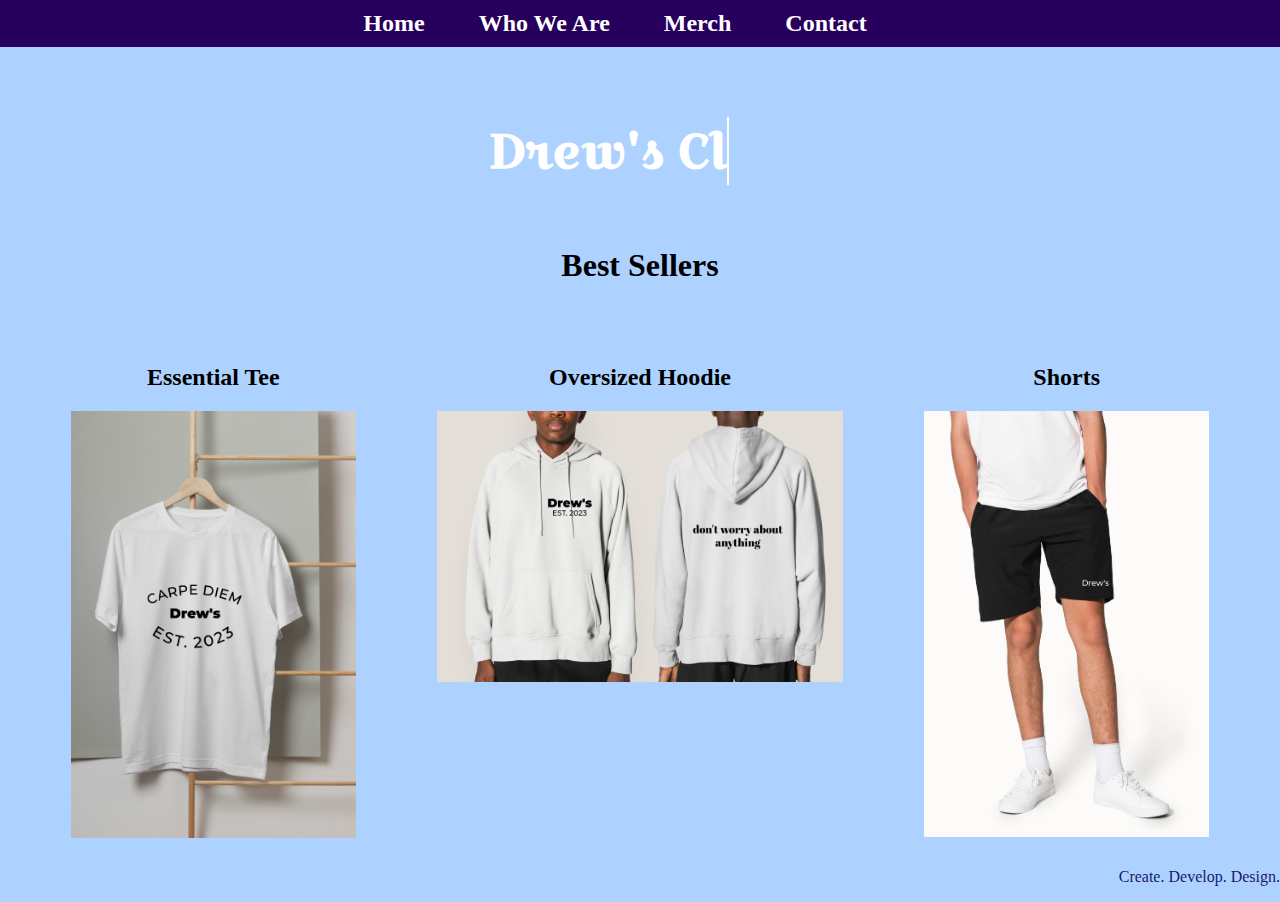
<file: index.html>
<!DOCTYPE html>
<html lang="en">

<head>
  <meta charset="UTF-8">
  <meta name="viewport" content="width=device-width, initial-scale=1.0">
  <title>Drew's Clothing Co</title>
  <link rel="stylesheet" href="./style.css">
  <link rel="preconnect" href="https://fonts.googleapis.com">
  <link rel="preconnect" href="https://fonts.gstatic.com" crossorigin>
  <link href="https://fonts.googleapis.com/css2?family=Croissant+One&family=Libre+Baskerville&display=swap" rel="stylesheet">
</head>

<body>
  <div class="main">

    <div class="brand">
        <div class="text-overlay">
            <h1 class="animated-text"></h1>
        </div>
    </div>
    <script src="script.js"></script>
    
    <div>
        <ul class="navbar">
            <li><a href="index.html">Home</a></li>
            <li><a href="about.html">Who We Are</a></li>
            <li><a href="http://localhost:4242/checkout.html">Merch</a></li>
            <li><a href="contact.html">Contact</a></li>
        </ul>
    </div>
  </div>

  <h1 id="bestSellers">Best Sellers</h1>
  <div class="flex-container">
    <div class="flex-item">
      <h2>Essential Tee</h2>
      <img id="tee" src="assets/images/Tee.png" alt="Image by Freepik">
    </div>
    <div class="flex-item">
      <h2>Oversized Hoodie</h2>
      <img id="hoodie" src="assets/images/hoodie.png" alt="Image by Freepik">
    </div>
    <div class="flex-item">
      <h2>Shorts</h2>
      <img id="shorts" src="assets/images/shorts.png" alt="">
    </div>
  </div>
  


  <footer>
    <p>Create. Develop. Design.</p>
  </footer>
</body>

</html>
</file>
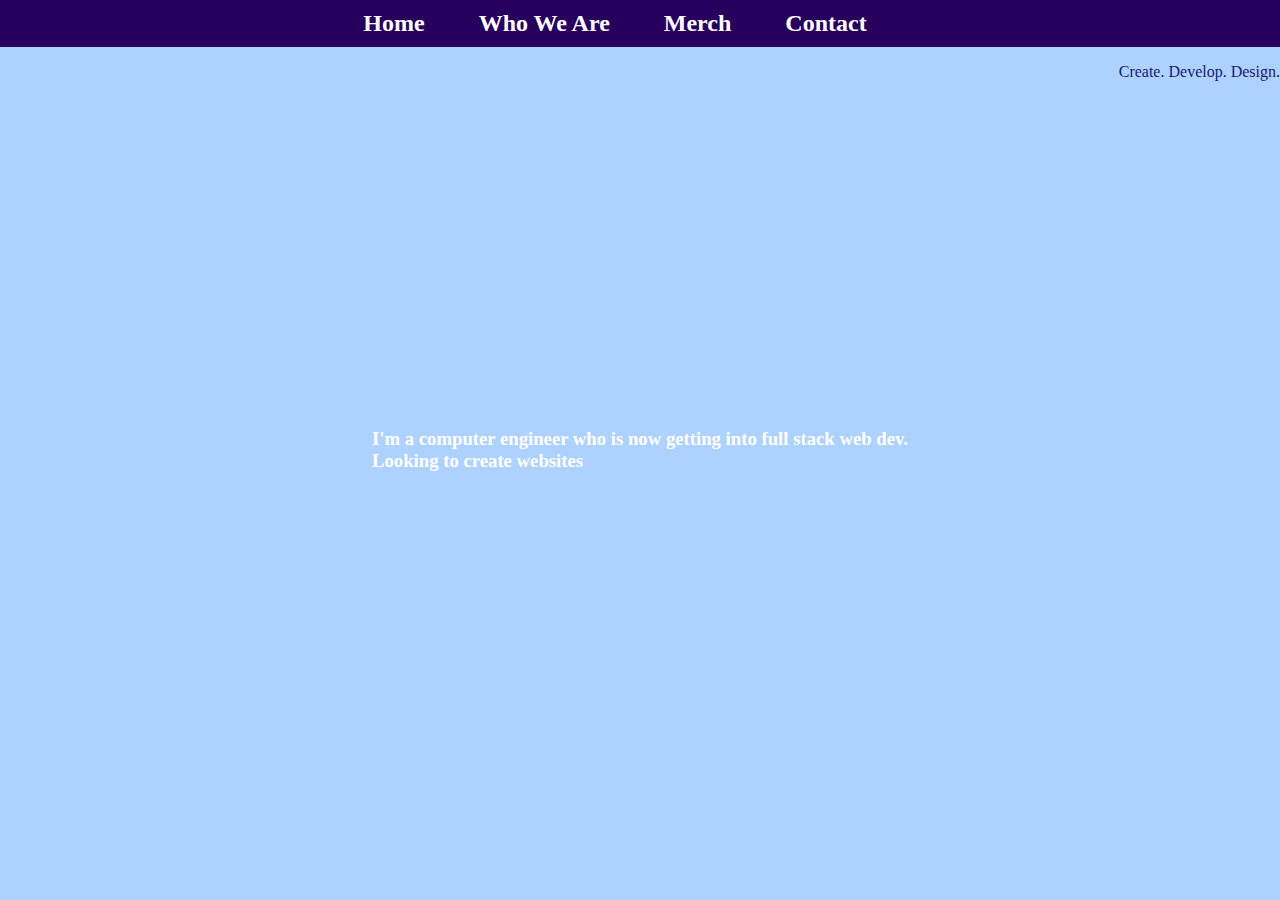
<file: about.html>
<!DOCTYPE html>
<html lang="en">

<head>
  <meta charset="UTF-8">
  <meta name="viewport" content="width=device-width, initial-scale=1.0">
  <title>About Me</title>
  <link rel="stylesheet" href="./style.css">

</head>

<body>

  <div class="about-me">
    <div class="description">
      <h3>I'm a computer engineer who is now getting into full stack web dev. <br /> Looking to create websites </h3>
    </div>
    
    <div>
      <ul class="navbar">
          <li><a href="index.html">Home</a></li>
          <li><a href="about.html">Who We Are</a></li>
          <li><a href="Merch.html">Merch</a></li>
          <li><a href="contact.html">Contact</a></li>
      </ul>
  </div>
    
  </div>
  <footer>
    <p>Create. Develop. Design.</p>
  </footer>
</body>

</html>
</file>
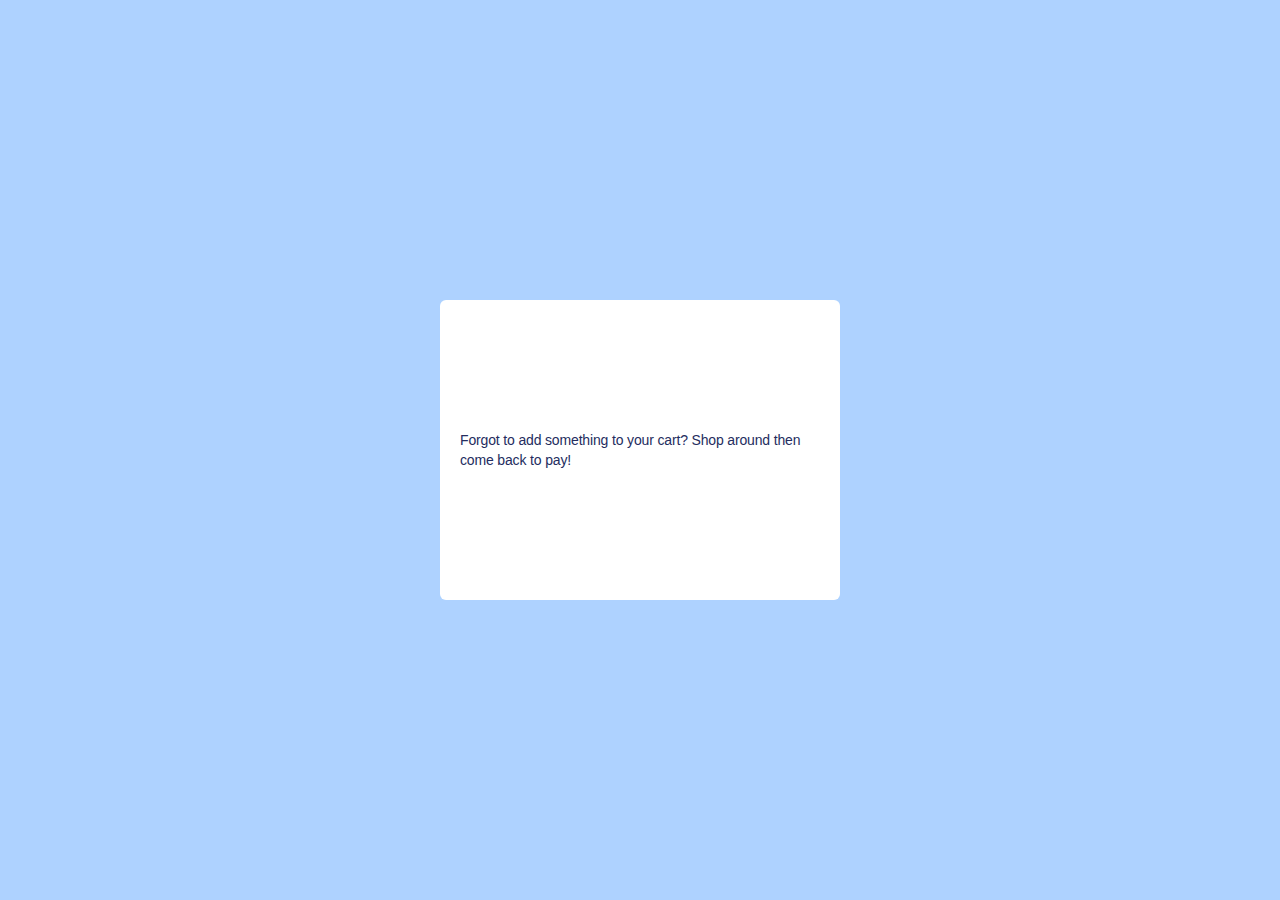
<file: cancel.html>
<!DOCTYPE html>
<html>
<head>
  <title>Checkout canceled</title>
  <link rel="stylesheet" href="stripe.css">
</head>
<body>
  <section>
    <p>Forgot to add something to your cart? Shop around then come back to pay!</p>
  </section>
</body>
</html>
</file>
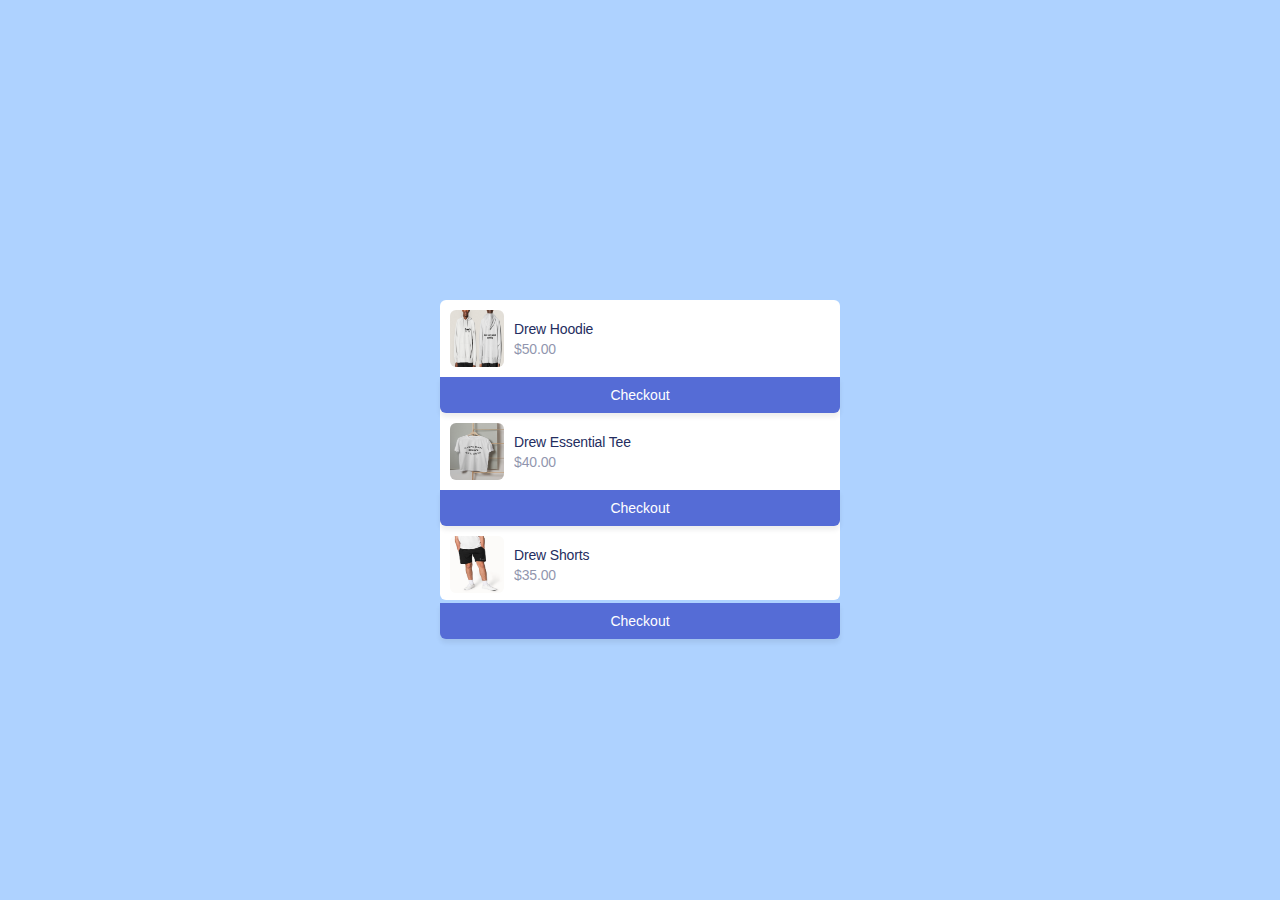
<file: checkout.html>
<!DOCTYPE html>
<html>
  <head>
    <title>Buy cool new product</title>
    <link rel="stylesheet" href="stripe.css">
    <script src="https://js.stripe.com/v3/"></script>
  </head>
  <body>
    <section>
      <div class="product">
        <img src="assets/images/hoodie.png" alt="The cover of Stubborn Attachments" />
        <div class="description">
          <h3>Drew Hoodie</h3>
          <h5>$50.00</h5>
        </div>
      </div>
      <form action="/hoodie-buy" method="POST">
        <button type="submit" id="checkout-button">Checkout</button>
      </form>

      <div class="product">
        <img src="assets/images/Tee.png" alt="The cover of Stubborn Attachments" />
        <div class="description">
          <h3>Drew Essential Tee</form></h3>
          <h5>$40.00</h5>
        </div>
      </div>
      <form action="/tee-buy" method="POST">
        <button type="submit" id="checkout-button">Checkout</button>
      </form>

      <div class="product">
        <img src="assets/images/shorts.png" alt="The cover of Stubborn Attachments" />
        <div class="description">
          <h3>Drew Shorts</h3>
          <h5>$35.00</h5>
        </div>
      </div>
      <form action="/short-buy" method="POST">
        <button type="submit" id="checkout-button">Checkout</button>
      </form>
    </section>
  </body>
</html>
</file>
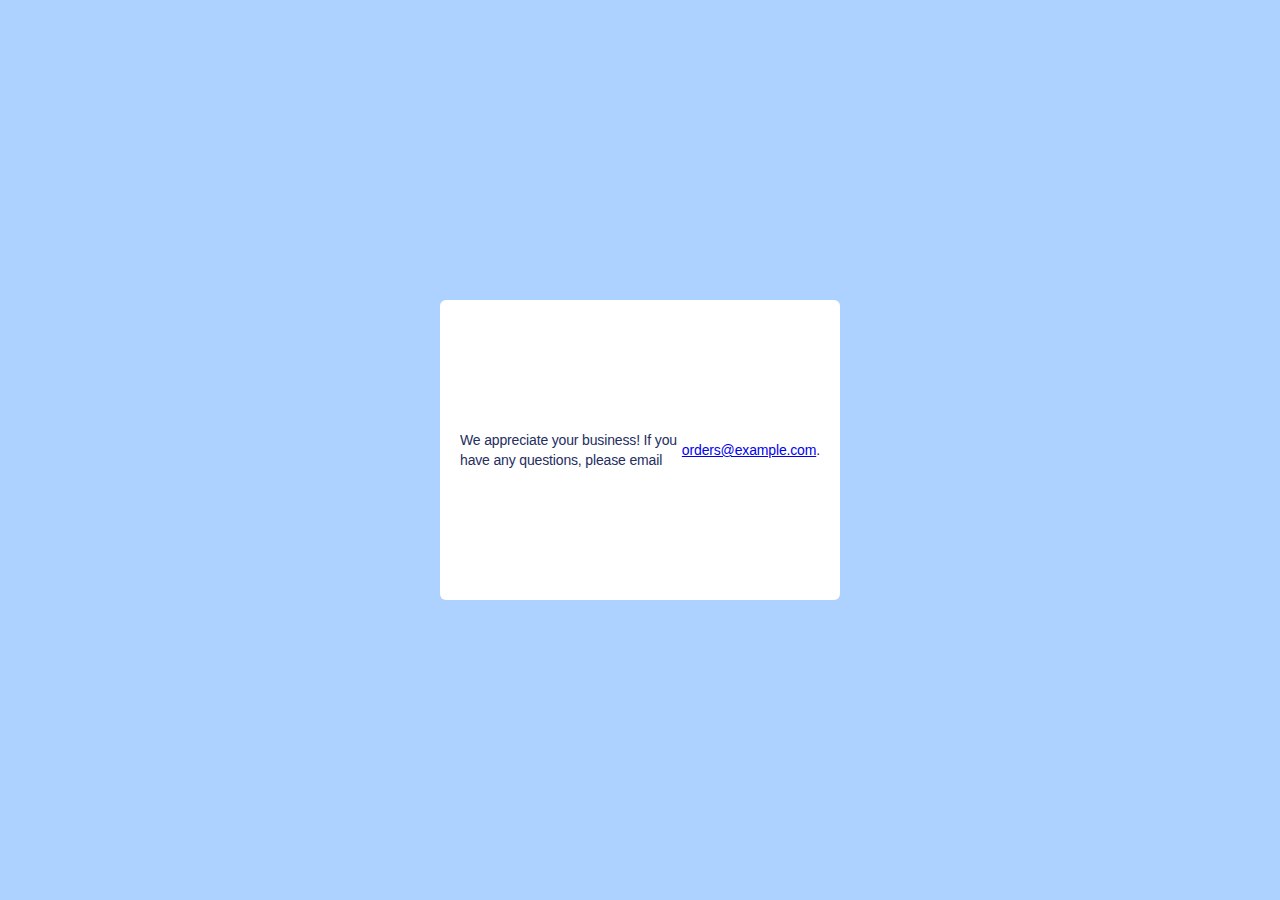
<file: success.html>
<!DOCTYPE html>
<html>
<head>
  <title>Thanks for your order!</title>
  <link rel="stylesheet" href="stripe.css">
</head>
<body>
  <section>
    <p>
      We appreciate your business! If you have any questions, please email
      <a href="mailto:orders@example.com">orders@example.com</a>.
    </p>
  </section>
</body>
</html>
</file>
<file: style.css>
body {
        margin: 0; /* Remove default margin */
        padding: 0; /* Remove default padding */
        background-color: rgb(174, 210, 255);
    }
    
    .main {
        flex: 1;
    }

    .navbar {
        list-style: none;
        margin: 0;
        padding: 10px;
        background-color: #27005D;
        text-align: center;
    }

    .navbar li {
        display: inline;
        margin-right: 50px; /* Adjust as needed for spacing between items */
    }

    .navbar a {
        text-decoration: none;
        color: #fff;
        font-weight: bold;
        font-size: 24px;
    }

    /* Style for the navbar links on hover */
    .navbar li a:hover {
        color: #a67add; /* Change the color on hover */
    }

  .text-overlay {
    position: absolute; /* Position the text absolutely within the container */
    top: 5%; /* Align the text vertically at the center */
    left: 35%; /* Align the text horizontally at the center */
    /* background-color: rgba(0, 0, 0, 0.5); Background color with opacity for readability */
    padding: 40px; /* Add padding to the text for better visibility */
    color: #fff; /* Text color */
  }
  
  .animated-text {
    font-family: Croissant One, sans-serif;
    font-size: 3rem;
    color: #fff;
    white-space: nowrap;
    overflow: hidden;
    border-right: 2px solid #fff; /* Typing cursor effect */
    animation: typing 3s steps(22) infinite;
  }
  
  @keyframes typing {
    0% {
      width: 0;
    }
    100% {
      width: 100%;
    }
  }


  .flex-container {
    display: flex;
    justify-content: space-between;
    margin-top: 50px;
    align-items: flex-start;
    flex-wrap: wrap;
 }
 #bestSellers {
  text-align: center;
  margin-top: 200px;
}
 .flex-item {
    flex: 1;
    text-align: center;
    margin: 10px;
 }

 #tee {
  width: 70%;
  height: auto;
 }
 
 #hoodie{
  width: 100%;
  height: auto;
 }

 #shorts {
  width: 70%;
  height: auto;
 }
  footer {
    text-align: right;
    color: midnightblue;
  }

  /* ------------------- About Me ----------------------*/

  .about-me {
    flex: 1;
  }

  .description {
      position: absolute; /* Position the text absolutely within the container */
      top: 50%; /* Align the text vertically at the center */
      left: 50%; /* Align the text horizontally at the center */
      transform: translate(-50%, -50%); /* Adjust to center the text properly */
      /* background-color: rgba(0, 0, 0, 0.5); Background color with opacity for readability */
      padding: 40px; /* Add padding to the text for better visibility */
      color: #fff; /* Text color */
    }
</file>
<file: stripe.css>
body {
    display: flex;
    justify-content: center;
    align-items: center;
    background: rgb(174, 210, 255);
    font-family: -apple-system, BlinkMacSystemFont, 'Segoe UI', 'Roboto',
    'Helvetica Neue', 'Ubuntu', sans-serif;
    height: 100vh;
    margin: 0;
    -webkit-font-smoothing: antialiased;
    -moz-osx-font-smoothing: grayscale;
  }
  section {
    background: #ffffff;
    display: flex;
    flex-direction: column;
    width: 400px;
    height: 300px;
    border-radius: 6px;
    justify-content: space-between;
  }
  .product {
    display: flex;
  }
  .description {
    display: flex;
    flex-direction: column;
    justify-content: center;
  }
  p {
    font-style: normal;
    font-weight: 500;
    font-size: 14px;
    line-height: 20px;
    letter-spacing: -0.154px;
    color: #242d60;
    height: 100%;
    width: 100%;
    padding: 0 20px;
    display: flex;
    align-items: center;
    justify-content: center;
    box-sizing: border-box;
  }
  img {
    border-radius: 6px;
    margin: 10px;
    width: 54px;
    height: 57px;
  }
  h3,
  h5 {
    font-style: normal;
    font-weight: 500;
    font-size: 14px;
    line-height: 20px;
    letter-spacing: -0.154px;
    color: #242d60;
    margin: 0;
  }
  h5 {
    opacity: 0.5;
  }
  button {
    height: 36px;
    background: #556cd6;
    color: white;
    width: 100%;
    font-size: 14px;
    border: 0;
    font-weight: 500;
    cursor: pointer;
    letter-spacing: 0.6;
    border-radius: 0 0 6px 6px;
    transition: all 0.2s ease;
    box-shadow: 0px 4px 5.5px 0px rgba(0, 0, 0, 0.07);
  }
  button:hover {
    opacity: 0.8;
  }
</file>
